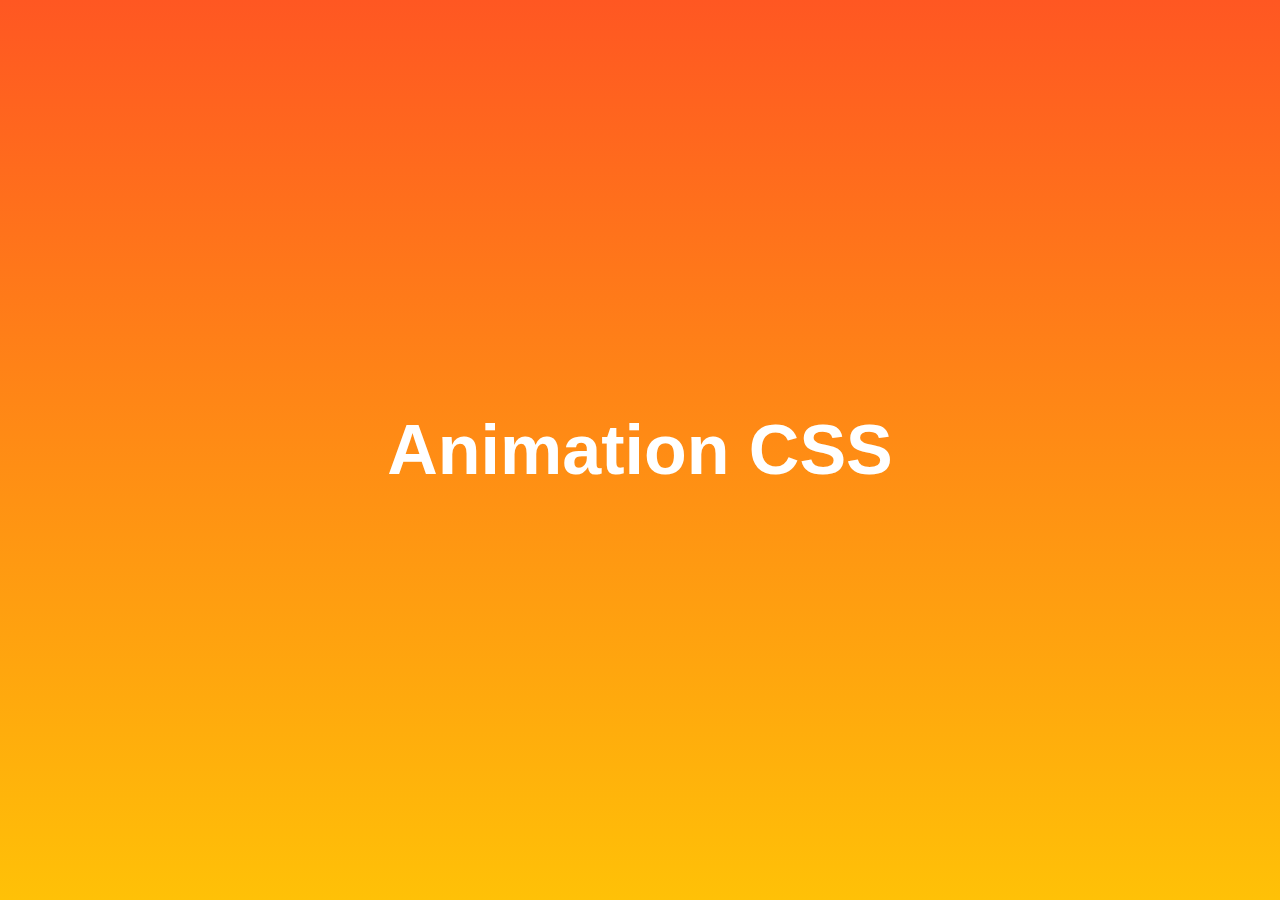
<file: Animation Effect in cs/index.html>
<!DOCTYPE html>
<html lang="en">
<head>
          <meta charset="UTF-8">
          <meta name="viewport" content="width=device-width, initial-scale=1.0">
          <title>Document</title>
          <link rel="stylesheet" href="style.css">
</head>
<body>
          <div class="welcome">
                    <h1>Animation CSS</h1>
          </div>
          <div class="square">
                    <ul>
                              <li></li>
                              <li></li>
                              <li></li>
                              <li></li>
                              <li></li>
                    </ul>
          </div>

          <div class="circle">
                    <ul>
                              <li></li>
                              <li></li>
                              <li></li>
                              <li></li>
                              <li></li>
                    </ul>
          </div>
</body>
</html>
</file>
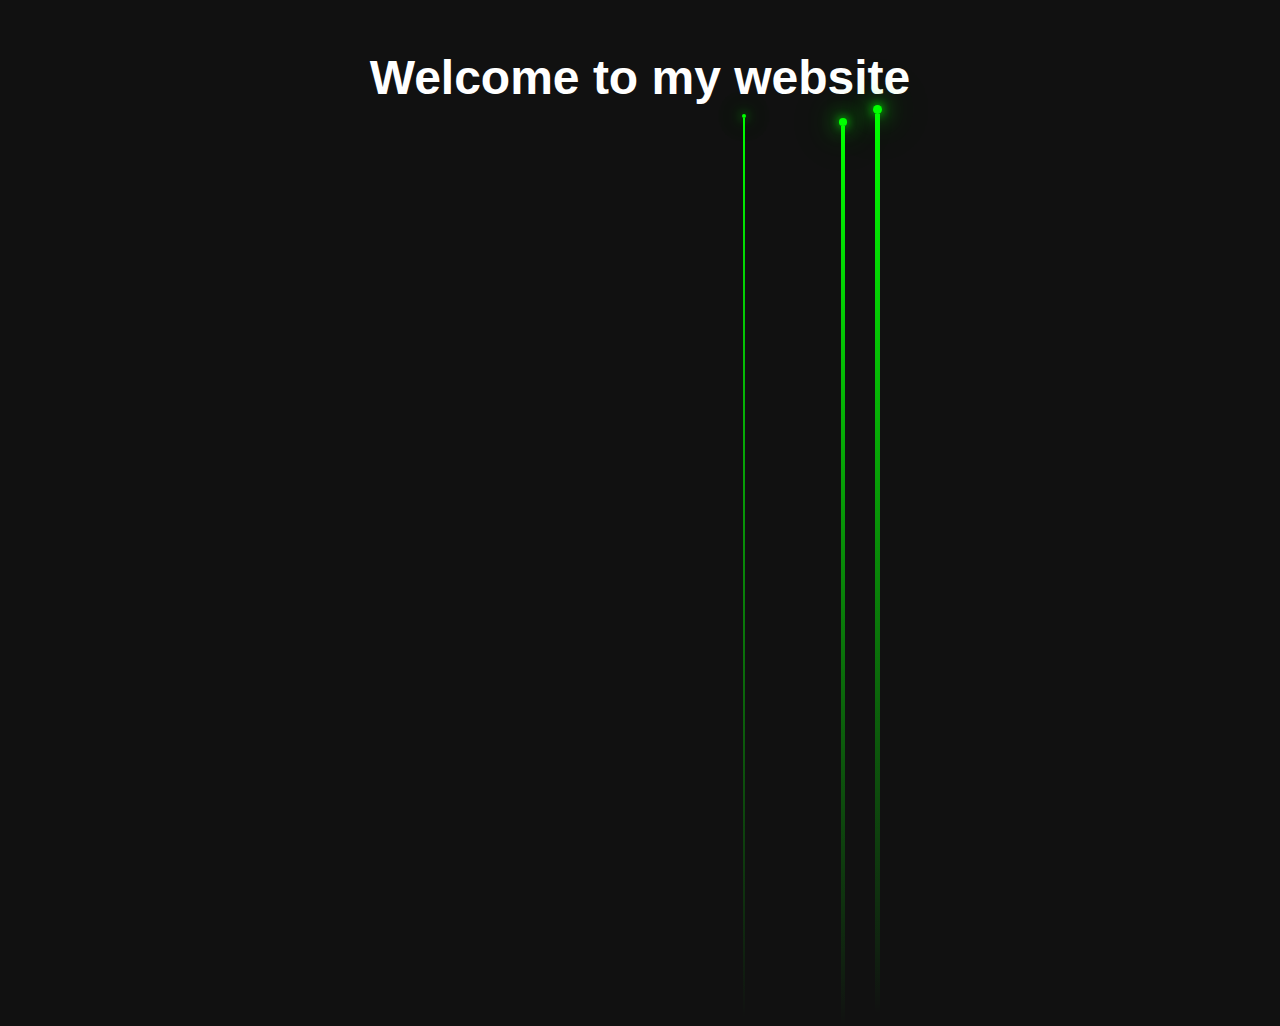
<file: new animate js CS/index.html>
<!DOCTYPE html>
<html lang="en">

<head>
    <meta charset="UTF-8">
    <title>Document</title>
    <link rel="stylesheet" href="style.css">
</head>

<body>
    <h1>Welcome to my website</h1>
    <script>
        function lines() {
            let sizeW = Math.random() * 12;
            let duration = Math.random() * 3;
            let e = document.createElement('div');
            e.setAttribute('class', 'cricle');
            document.body.appendChild(e);
            e.style.width = 2 + sizeW + 'px';
            e.style.left = Math.random() * + innerWidth + 'px';
            e.style.animationDuration = 2 + duration + 's';
            setTimeout(function () {
                document.body.removeChild(e)
            }, 5000);
        }

        setInterval(function () {
            lines();
        }, 200);
    </script>

</body>

</html>
</file>
<file: Animation Effect in cs/style.css>
* {
          padding: 0;
          margin: 0;
}
.welcome {
          background-image: linear-gradient(#ff5722, #ffc107);
          position: relative;
          height: 100vh;
          overflow: hidden;
          font-family: sans-serif;
}
h1 {
          color: #fff;
          position: absolute;
          top: 50%;
          left: 50%;
          transform: translate(-50%, -50%);
          font-size: 70px;
          z-index: 1;
}
ul li {
          position: absolute;
          border: 1px solid #fff;
          width: 30px;
          height: 30px;
          list-style: none;
          opacity: 0;
          background: #fff;
}
.square li {
          top: 50vh;
          left: 45vw;
          animation: square 10s linear infinite;
}
.square li:nth-child(2) {
          top: 80vh;
          left: 10vw;
          animation-delay: 2s;
}
.square li:nth-child(3) {
          top: 85vh;
          left: 85vw;
          animation-delay: 4s;
}
.square li:nth-child(4) {
          top: 10vh;
          left: 70vw;
          animation-delay: 6s;
}
.square li:nth-child(5) {
          top: 10vh;
          left: 10vw;
          animation-delay: 8s;
}


@keyframes square {
          0%
          {
                    transform: scale(0) rotatey(0deg);
                    opacity: 1;
          }
          100%
          {
                    transform: scale(5) rotateY(1000deg);
                    opacity: 0;
          }
}

.circle li {
          bottom: 0;
          left: 15vw;
          animation: circle 10s linear infinite;
}
.circle li:nth-child(2) {
          left: 35vw;
          animation-delay: 2s;
}
.circle li:nth-child(3) {
          left: 55vw;
          animation-delay: 6s;
}
.circle li:nth-child(4) {
          left: 75vw;
          animation-delay: 4s;
}
.circle li:nth-child(5) {
          left: 90vw;
          animation-delay: 8s;
}

@keyframes circle {
          0% 
          {
                    transform: scale(0) rotate(0deg);
                    opacity: 1;
                    bottom: 0;
                    border-radius: 0;
          }
          100% 
          {
                    transform: scale(5) rotate(1000deg);
                    opacity: 0;
                    bottom: 90vh;
                    border-radius: 50%;
          }
}
</file>
<file: new animate js CS/style.css>
* 
{
          margin: 0;
          padding: 0;
          box-sizing: border-box;
}
body 
{
          height: 100vh;
          background: #111;
          overflow: hidden;
}
h1 {
          text-align: center;
          margin-top: 50px;
          color: #fff;
          font-size: 3rem;
          font-family: 'Gill Sans', 'Gill Sans MT', Calibri, 'Trebuchet MS', sans-serif;
}
.cricle
{
          position: relative;
          bottom: 0;
          width: 20px;
          aspect-ratio: 1/1;
          background: #0f0;
          box-shadow: 0 0 10px #0f0, 
          0 0 20px #0f0,
           0 0 30px #0f0, 
           0 0 50px #0f0;
          border-radius: 50%;
          animation: animate 5s linear forwards;
}
@keyframes animate 
{
          0% 
          {
                    transform: translateY(0);
                    opacity: 1;
          }
          50% 
          {
                    opacity: 1;
          }
         100% 
          {
                    transform: translateY(-100vh);
                    opacity: 0;
          }
}
.cricle::before 
{
          content: '';
          position: absolute;
          top: 100%;
          left: 25%;
          width: 50%;
          height: 100vh;
          opacity: 0.5s;
          background: linear-gradient(#0f0, transparent);
}
</file>
